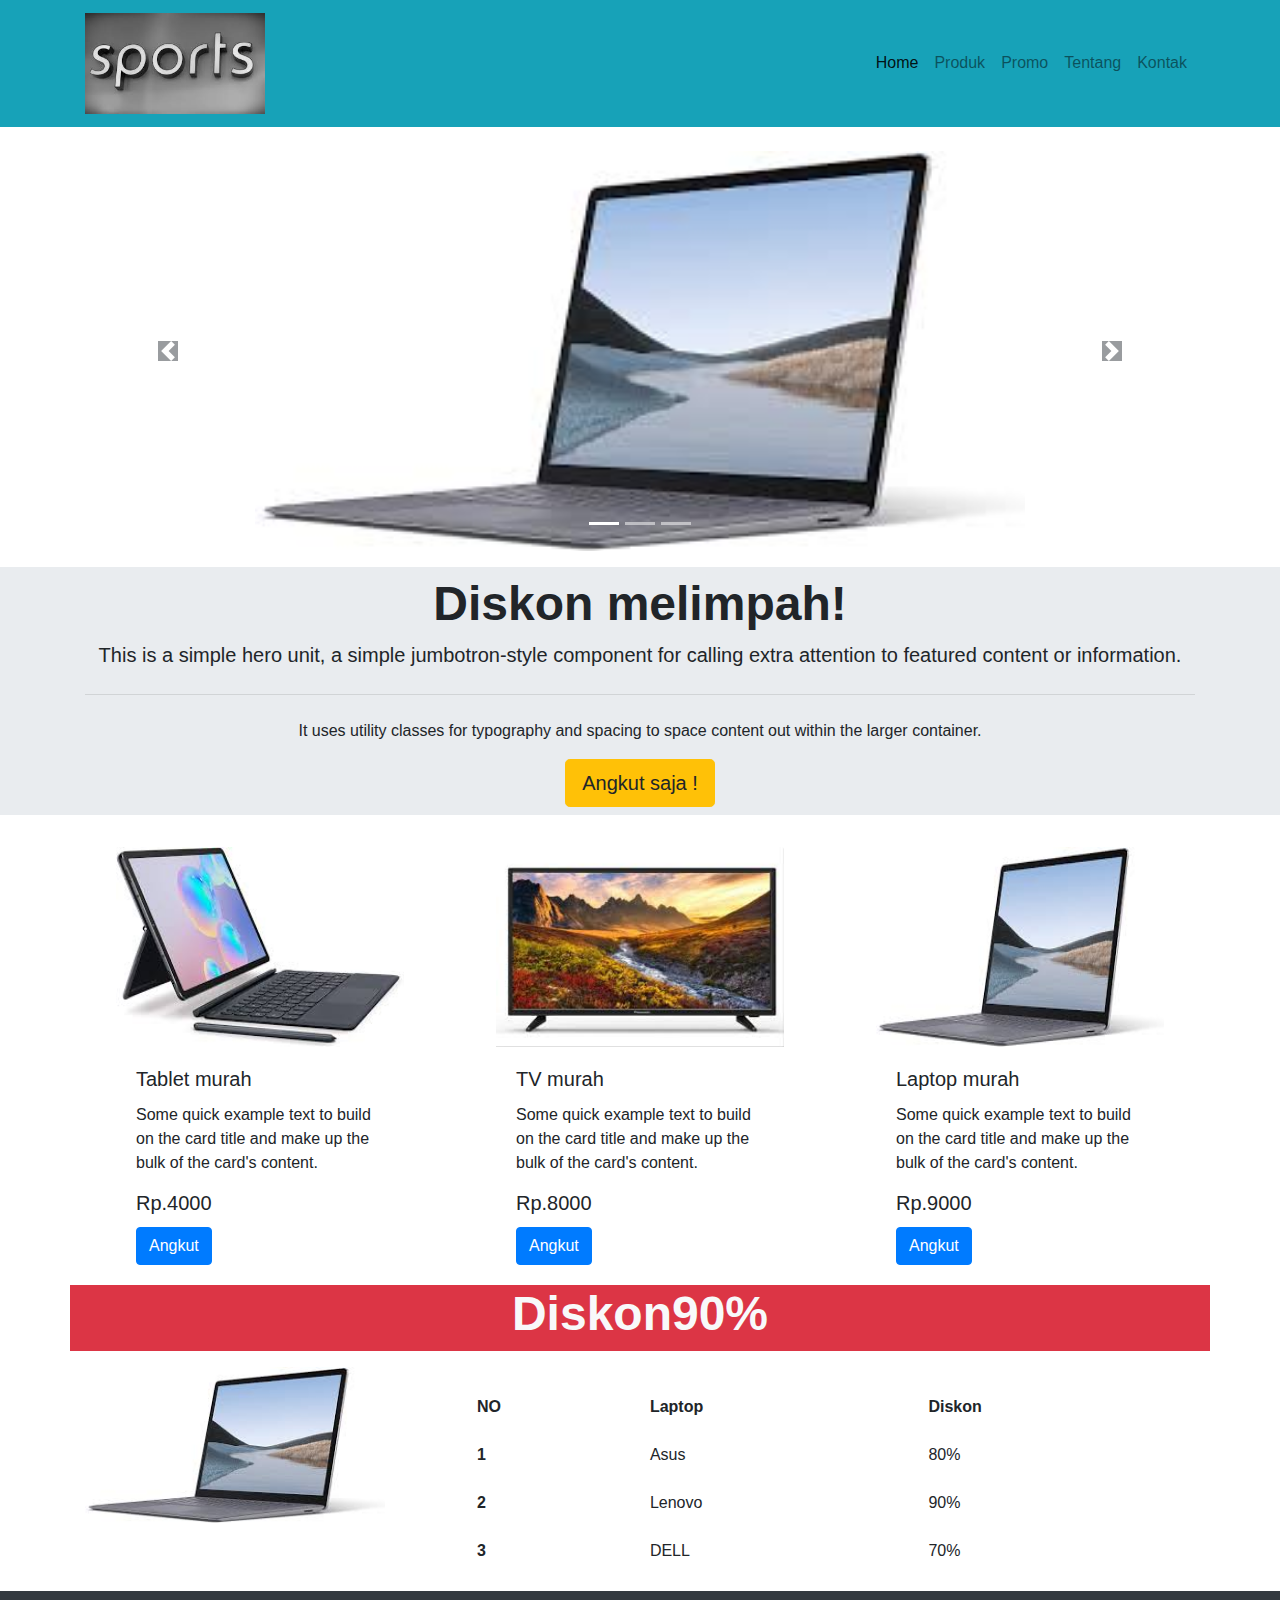
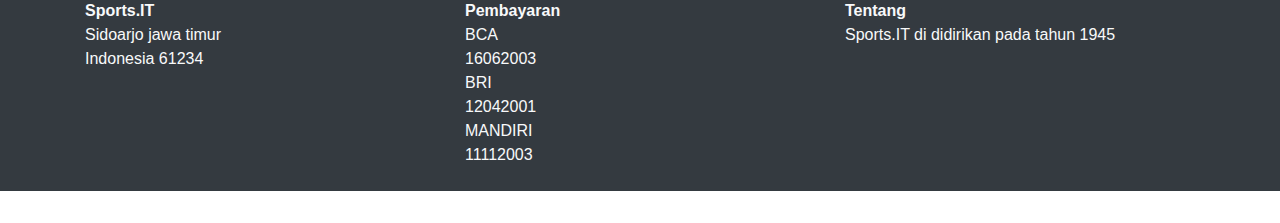
<file: Tugas1`/index.html>
<!DOCTYPE html>
<html lang="en">
  <head>
    <!-- Required meta tags -->
    <meta charset="utf-8" />
    <meta
      name="viewport"
      content="width=device-width, initial-scale=1, shrink-to-fit=no"
    />

    <!-- Bootstrap CSS -->
    <link rel="stylesheet" href="bootstrap/bootstrap/css/bootstrap.min.css" />

    <link rel="stylesheet" href="style.css" />

    <title>Hello, world!</title>
  </head>
  <body>
    <!-- Navigasi -->
    <nav class="navbar navbar-light bg-info navbar-expand-sm sticky-top">
      <div class="container">
        <a class="navbar-brand" href="#">
          <img src="images/logo1.jpg" width="180" alt="" loading="sport" />
        </a>

        <button
          class="navbar-toggler"
          type="button"
          data-toggle="collapse"
          data-target="#navbarNav"
          aria-controls="navbarNav"
          aria-expanded="false"
          aria-label="Toggle navigation"
        >
          <span class="navbar-toggler-icon"></span>
        </button>
        <div class="collapse navbar-collapse" id="navbarNav">
          <ul class="navbar-nav ml-auto">
            <li class="nav-item">
              <a class="nav-link active" href="#">Home </a>
            </li>
            <li class="nav-item">
              <a class="nav-link" href="#produk">Produk</a>
            </li>
            <li class="nav-item">
              <a class="nav-link" href="#promo">Promo</a>
            </li>
            <li class="nav-item">
              <a class="nav-link" href="#tentang">Tentang</a>
            </li>
            <li class="nav-item">
              <a class="nav-link" href="#" data-toggle="modal" data-target="#exampleModal">Kontak</a>
            </li>
          </ul>
        </div>
      </div>
    </nav>

    <!-- slider/carousel -->

    <div class="container mt-4 mb-3">
      <div
        id="carouselExampleIndicators"
        class="carousel slide"
        data-ride="carousel"
      >
        <ol class="carousel-indicators">
          <li
            data-target="#carouselExampleIndicators"
            data-slide-to="0"
            class="active"
          ></li>
          <li data-target="#carouselExampleIndicators" data-slide-to="1"></li>
          <li data-target="#carouselExampleIndicators" data-slide-to="2"></li>
        </ol>
        <!-- isi dari slider -->
        <div class="carousel-inner">
          <div class="carousel-item active">
            <img src="images/laptop.jpg" class="d-block" alt="..." />
          </div>
          <div class="carousel-item">
            <img src="images/tablet.jpg" class="d-block" alt="..." />
          </div>
          <div class="carousel-item">
            <img src="images/tv.jpg" class="d-block" alt="..." />
          </div>
        </div>

        <!-- tombol kiri kanan -->

        <a
          class="carousel-control-prev"
          href="#carouselExampleIndicators"
          role="button"
          data-slide="prev"
        >
          <span
            class="carousel-control-prev-icon bg-dark"
            aria-hidden="true"
          ></span>
          <span class="sr-only">Previous</span>
        </a>
        <a
          class="carousel-control-next"
          href="#carouselExampleIndicators"
          role="button"
          data-slide="next"
        >
          <span
            class="carousel-control-next-icon bg-dark"
            aria-hidden="true"
          ></span>
          <span class="sr-only">Next</span>
        </a>
      </div>
    </div>

    <!-- jumbroton -->

    <div class="jumbotron jumbotron-fluid text-center">
      <div class="container">
        <h1 class="display-1">Diskon melimpah!</h1>

        <p class="lead">
          This is a simple hero unit, a simple jumbotron-style component for
          calling extra attention to featured content or information.
        </p>

        <hr class="my-4" />

        <p>
          It uses utility classes for typography and spacing to space content
          out within the larger container.
        </p>

        <a class="btn btn-warning btn-lg" href="#" role="button"
          >Angkut saja !</a
        >
      </div>
    </div>

<!-- card -->

<div class="container">
  <div class="row" id="produk">
    <div class="col-lg-4 d-flex justify-content-center">
      <div class="card border-0">
        <img src="images/tablet.jpg" class="card-img-top" alt="...">
        <div class="card-body">
          <h5 class="card-title">Tablet murah</h5>
          <p class="card-text">Some quick example text to build on the card title and make up the bulk of the card's content.</p>
          <h5 class="card-title">Rp.4000</h5>
          <a href="#" class="btn btn-primary">Angkut</a>
        </div>
      </div>
    </div>

    <div class="col-lg-4 d-flex justify-content-center">
      <div class="card border-0" >
        <img src="images/tv.jpg" class="card-img-top" alt="...">
        <div class="card-body">
          <h5 class="card-title">TV murah</h5>
          <p class="card-text">Some quick example text to build on the card title and make up the bulk of the card's content.</p>
          <h5 class="card-title">Rp.8000</h5>
          <a href="#" class="btn btn-primary">Angkut</a>
        </div>
      </div>
    </div>

    
      <div class="col-lg-4 d-flex justify-content-center">
        <div class="card border-0" ">
          <img src="images/laptop.jpg" class="card-img-top" alt="...">
          <div class="card-body">
            <h5 class="card-title">Laptop murah</h5>
            <p class="card-text">Some quick example text to build on the card title and make up the bulk of the card's content.</p>
            <h5 class="card-title">Rp.9000</h5>
            <a href="#" class="btn btn-primary">Angkut</a>
          </div>
        </div>
      </div>
    </div>
  </div>


<div class="container" id="promo">
  <div class="row text-center badge-danger text-light">
    <div class="col">
      <h1>Diskon90%</h1>
    </div>
  </div>
  <div class="row mt-3">
    <div class="col-lg-4">
      <img src="images/laptop.jpg" width="300" alt="">
    </div>
    <div class="col-lg-8">
      <table class="table mt-3 table-borderless">
        <thead>
          <tr>
            <th scope="col">NO</th>
            <th scope="col">Laptop</th>
            <th scope="col">Diskon</th>

          </tr>
        </thead>
        <tbody>
          <tr>
            <th scope="row">1</th>
            <td>Asus</td>
            <td>80%</td>
        
          </tr>
          <tr>
            <th scope="row">2</th>
            <td>Lenovo</td>
            <td>90%</td>
           
          </tr>
          <tr>
            <th scope="row">3</th>
            <td>DELL</td>
            <td>70%</td>
            
          </tr>
        </tbody>
      </table>
    </div>
  </div>
</div>


<div class="jumbotron jumbotron-fluid bg-dark text-light">
 <div class="container " id="tentang">
  <div class="row">
    <div class="col-lg-4">
      <p><strong>Sports.IT </strong> <br>Sidoarjo jawa timur <br>Indonesia 61234</p>
    </div>
    <div class="col-lg-4">
      <strong>Pembayaran </strong>
         <br>BCA <br>16062003
         <br>BRI <br>12042001
         <br>MANDIRI<br>11112003</p>
    </div>
    <div class="col-lg-4">
      <strong>Tentang</strong>
         <br> Sports.IT di didirikan pada tahun 1945
        
    </div>
  </div>
 </div>
</div>

<!-- Modal -->
<div class="modal fade" id="exampleModal" tabindex="-1" aria-labelledby="exampleModalLabel" aria-hidden="true">
  <div class="modal-dialog  modal-dialog-centered">
    <div class="modal-content">

      <div class="modal-header">
        <h5 class="modal-title" id="exampleModalLabel">Form kontak</h5>
        <button type="button" class="close" data-dismiss="modal" aria-label="Close">
          <span aria-hidden="true">&times;</span>
        </button>
      </div>

      <div class="modal-body">
        <form>
        <div class="row">
          <div class="col">
            <div class="form-group">
              <label for="exampleInputEmail1">Nama</label>
              <input type="text" class="form-control" id="exampleInputEmail1" aria-describedby="emailHelp">
              <small id="emailHelp" class="form-text text-muted">Isi nama dan alamat anda.</small>
            </div>
          </div>
        </div>

        <div class="row">
          <div class="col-md-6">
            <div class="form-group">
              <label for="exampleInputPassword1">Alamat</label>
              <input type="text" class="form-control" id="exampleInputPassword1">
            </div>
          </div>
          <div class="col-md-3">
            <div class="form-group">
              <label for="exampleInputPassword1">Kota</label>
              <input type="text" class="form-control" id="exampleInputPassword1">
            </div>
          </div>
          
          <div class="col-md-3">
            <div class="form-group">
              <label for="exampleInputPassword1">Kode Pos</label>
              <input type="text" class="form-control" id="exampleInputPassword1">
            </div>
          </div>
        </div>
          
        </form>
      </div>

      <div class="modal-footer">
       
        <button type="button" class="btn btn-primary" data-dismiss="modal">Kirim</button>
      </div>
    </div>
  </div>
</div>

    
    </div>
    <script
      src="https://code.jquery.com/jquery-3.5.1.slim.min.js"
      integrity="sha384-DfXdz2htPH0lsSSs5nCTpuj/zy4C+OGpamoFVy38MVBnE+IbbVYUew+OrCXaRkfj"
      crossorigin="anonymous"
    ></script>
    <script
      src="https://cdn.jsdelivr.net/npm/popper.js@1.16.1/dist/umd/popper.min.js"
      integrity="sha384-9/reFTGAW83EW2RDu2S0VKaIzap3H66lZH81PoYlFhbGU+6BZp6G7niu735Sk7lN"
      crossorigin="anonymous"
    ></script>

    <script src="bootstrap/bootstrap/js/bootstrap.min.js"></script>
  </body>
</html>
</file>
<file: Tugas1`/style.css>
.carousel-item img {
  height: 180px;
}

@media (min-width: 560px) {
  .carousel-item img {
    height: 400px;
    margin-right: auto;
    margin-left: auto;
  }
}

.jumbotron {
  padding: 0.5rem;
}

.container h1 {
  font-size: 3em;
  font-weight: bold;
}

.card img {
  height: 200px;
}

.card {
  width: 18rem;
}
</file>
